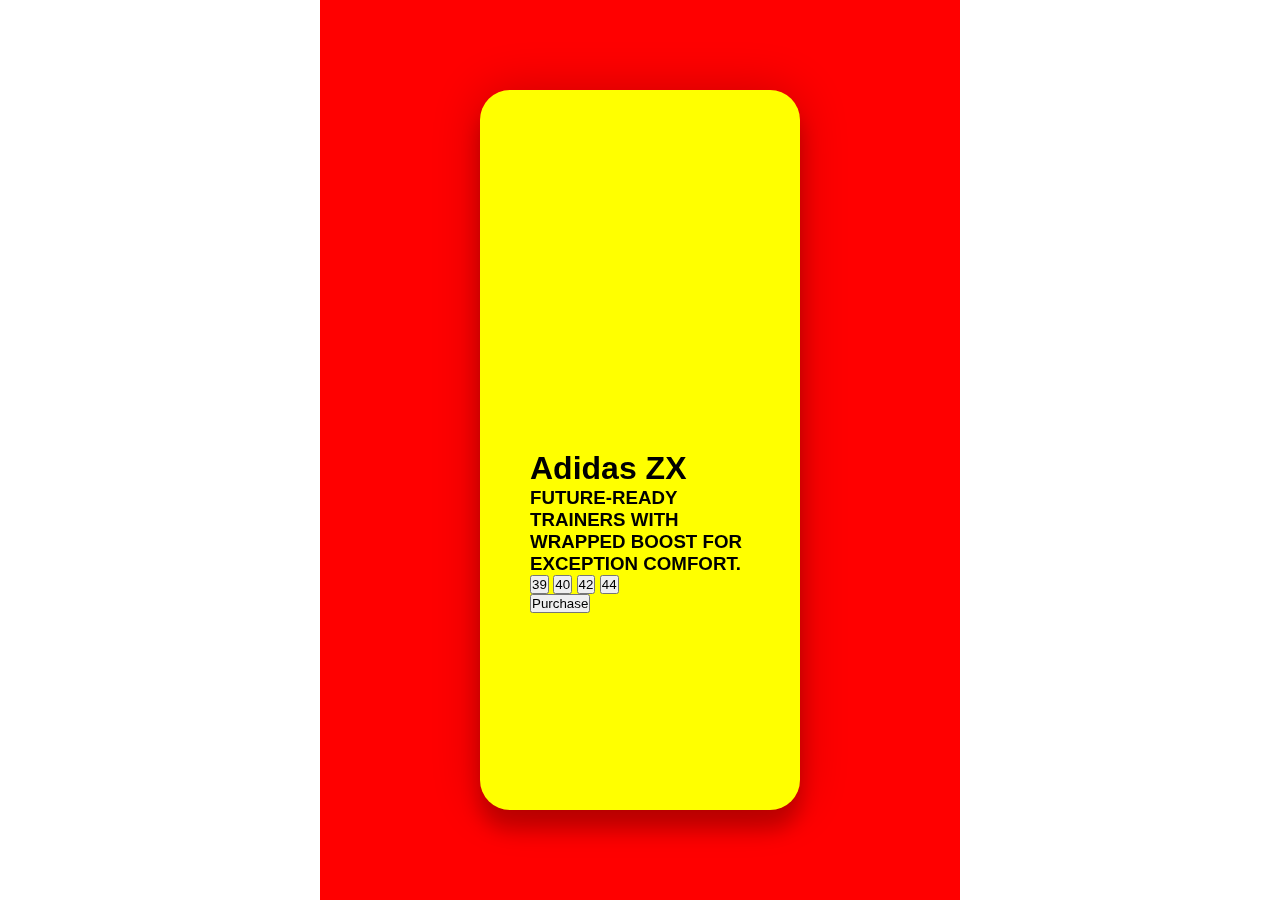
<file: index.html>
<!DOCTYPE html>
<html lang="en">
<head>
    <meta charset="UTF-8">
    <meta name="viewport" content="width=device-width, initial-scale=1.0">
    <title>gyroscope</title>
    <link rel="stylesheet" href="./index.css">
    
</head>
<body onload="gyros();" id='mainbody'>
  <div class="room">
    <div class="windows">
        <div class="profilepic">
            <div class="circle"></div>
        </div>
        <div class="info">
            <h1 class="title">Adidas ZX</h1>
            <h3>FUTURE-READY TRAINERS WITH WRAPPED BOOST FOR EXCEPTION COMFORT.</h3>
            <div class="sizes">
                <button>39</button>
                <button>40</button>
                <button class="active">42</button>
                <button>44</button>
            </div>
            <div class="purchase">
                <button>Purchase</button>
            </div>
        </div>
    </div>
</div>

    <!-- <script src="./index.js"></script> -->
    <script src="./gyro.js"></script>
    <!-- <script>
      
function updateFieldIfNotNull(fieldName, value){
    if (value != null)
      document.getElementById(fieldName).innerHTML = value.toFixed();
      console.log(fieldName ,' - ' ,value);
  }
  
  function handleMotion(event) {
    console.log('hello');
    updateFieldIfNotNull('Gyroscope_z', event.rotationRate.alpha);
    updateFieldIfNotNull('Gyroscope_x', event.rotationRate.beta);
    updateFieldIfNotNull('Gyroscope_y', event.rotationRate.gamma);
  }
  
  function gyros(e){  
    // Request permission for iOS 13+ devices
    if (
      DeviceMotionEvent &&
      typeof DeviceMotionEvent.requestPermission === "function"
    ) {
      DeviceMotionEvent.requestPermission();
    }
    
    {
      window.addEventListener("devicemotion", handleMotion);
    }
  };
    </script> -->

</body>
</html>
</file>
<file: index.css>
* {
  margin: 0;
  padding: 0;
  box-sizing: border-box;
}

body {
  -webkit-user-select: none;
  font-family: sans-serif;
  align-items: center;
  justify-content: center;
  display: flex;
  min-height: 100vh;
  perspective: 800px;
  /* background: red; */
}

.room {
  width: 50%;
  min-height: 100vh;
  justify-content: center;
  display: flex;
  background: red;
  align-items: center;
  position: absolute;
  left: 25%;
}
.windows {
  max-width: 50%;
  min-width: 49%;
  min-height: 80vh;
  width: 33rem;
  box-shadow: 0 20px 20px rgba(0, 0, 0, 0.2), 0px 0px 50px rgba(0, 0, 0, 0.2);
  padding: 0rem 50px;
  border-radius: 30px;
  background: yellow;
  transform-style: preserve-3d;
  position: relative;
}
.profilepic {
  min-height: 40vh;
  display: flex;
  align-items: center;
  justify-content: center;
  transition: all 0.7s ease-out;
}

.profilepic img {
  max-width: 110px;
  min-width: 60px;
  border-radius: 46%;
  z-index: 2;
  transition: all 1s ease-out;
}

.backofprofile {
  height: 8.5rem;
  width: 8.5rem;
  background: linear-gradient(
    to right,
    rgba(118, 68, 236, 0.815),
    rgba(122, 85, 69)
  );
  position: fixed;
  border-radius: 50%;
  z-index: 1;
}

.about h1 {
  font-size: 2rem;
  color: rgb(108, 235, 82);
  transition: all 0.7s ease-out;
  text-align: center;
  border-radius: 30px;
  margin-bottom: 10px;
  position: relative;
}

.about h4 {
  transition: all 0.7s ease-out;
  font-size: 1rem;
  background: coral;
  border-radius: 30px;
  box-shadow: 0px 5px 10px rgba(0, 0, 0, 0.2);
  padding: 0.2rem 0rem;
  margin: 0px 0px 10px 0px;
  color: brown;
  font-weight: lighter;
  justify-content: center;
  align-items: center;
  text-align: center;
  position: relative;
}
.tabs {
  display: flex;
  justify-content: center;
  border: none;
  transition: all 0.7s ease-out;
  flex-wrap: wrap;
}
.tabs button {
  padding: 12px;
  margin: 0px 0px 0px 6px;
  background: linear-gradient(
    to left,
    rgba(163, 68, 218, 0.8),
    rgb(42, 196, 216)
  );
  border: none;
  cursor: pointer;
  box-shadow: 0px 5px 10px rgba(0, 0, 0, 0.2);
  font-weight: bold;
  color: #4d4a4a;
  border-radius: 30px;
  transition: all 0.7s ease-out;
}
</file>
